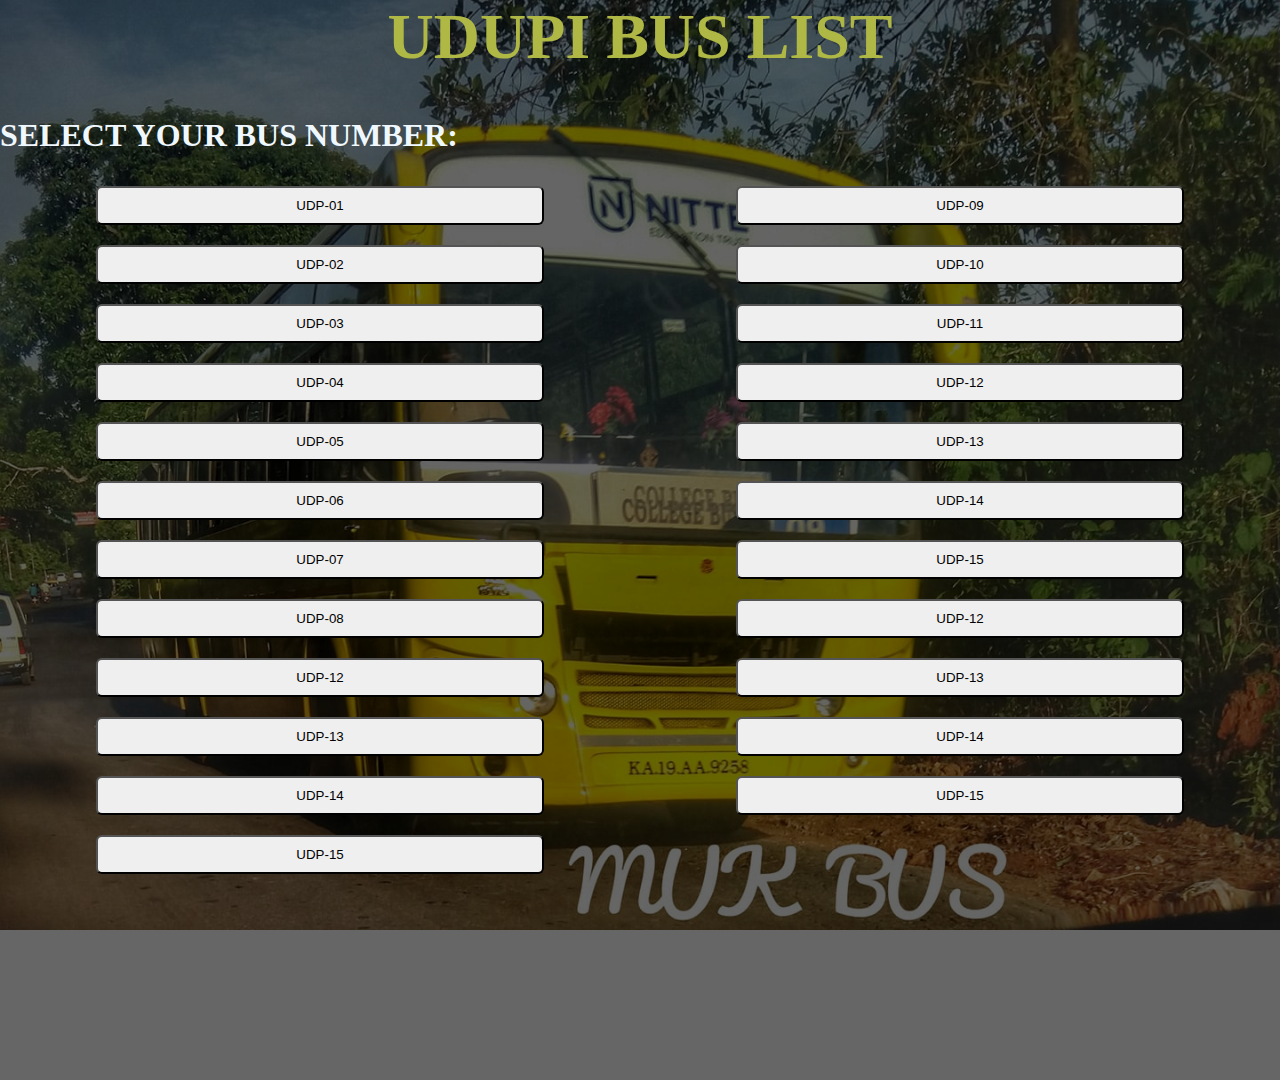
<file: Mangaluru.html>
<head>
    <meta charset="UTF-8">
    <meta name="viewport" content="width=device-width, initial-scale=1.0">
    <title>Document</title>
    <link rel="stylesheet" href="style.css">

</head>

<body>
    <h1>UDUPI BUS LIST</h1>
    <h3>SELECT YOUR BUS NUMBER:</h3>
    
    <div class="colu">
        <div class="col1">
            <div class="button-container">
                <a href="UDP01.html" target="_blank">
                   <button>UDP-01</button>
                </a>
            </div>
            <div class="button-container">
                <a href="UDP02.html" target="_blank">
                    <button>UDP-02</button>  
                </a>
            </div>
            <div class="button-container">
                <a href="UDP03.html" target="_blank">
                    <button>UDP-03</button>  
                </a>
            </div>
            <div class="button-container">
                <a href="UDP04.html" target="_blank">
                    <button>UDP-04</button>  
                </a>
            </div>
            <div class="button-container">
                <a href="UDP05.html" target="_blank">
                    <button>UDP-05</button>  
                </a>
            </div>
            <div class="button-container">
                <a href="UDP06.html" target="_blank">
                    <button>UDP-06</button>  
                </a>
            </div>
            <div class="button-container">
                <a href="UDP07.html" target="_blank">
                    <button>UDP-07</button>  
                </a>
            </div>
            <div class="button-container">
                <a href="UDP08.html" target="_blank">
                    <button>UDP-08</button>  
                </a>
            </div>
            <div class="button-container">
                <a href="UDP12.html" target="_blank">
                    <button>UDP-12</button>  
                </a>
            </div>
            <div class="button-container">
                <a href="UDP13.html" target="_blank">
                    <button>UDP-13</button>  
                </a>
            </div>
            <div class="button-container">
                <a href="UDP14.html" target="_blank">
                    <button>UDP-14</button>  
                </a>
            </div>
            <div class="button-container">
                <a href="UDP15.html" target="_blank">
                    <button>UDP-15</button>  
                </a>
            </div>
        </div>

        
        <div class="col2">
            <div class="button-container">
                <a href="UDP09.html" target="_blank">
                    <button>UDP-09</button>  
                </a>
            </div>
            <div class="button-container">
                <a href="UDP10.html" target="_blank">
                    <button>UDP-10</button>  
                </a>
            </div>
            <div class="button-container">
                <a href="UDP11.html" target="_blank">
                    <button>UDP-11</button>  
                </a>
            </div>
            <div class="button-container">
                <a href="UDP12.html" target="_blank">
                    <button>UDP-12</button>  
                </a>
            </div>
            <div class="button-container">
                <a href="UDP13.html" target="_blank">
                    <button>UDP-13</button>  
                </a>
            </div>
            <div class="button-container">
                <a href="UDP14.html" target="_blank">
                    <button>UDP-14</button>  
                </a>
            </div>
            <div class="button-container">
                <a href="UDP15.html" target="_blank">
                    <button>UDP-15</button>  
                </a>
            </div>
            <div class="button-container">
                <a href="UDP12.html" target="_blank">
                    <button>UDP-12</button>  
                </a>
            </div>
            <div class="button-container">
                <a href="UDP13.html" target="_blank">
                    <button>UDP-13</button>  
                </a>
            </div>
            <div class="button-container">
                <a href="UDP14.html" target="_blank">
                    <button>UDP-14</button>  
                </a>
            </div>
            <div class="button-container">
                <a href="UDP15.html" target="_blank">
                    <button>UDP-15</button>  
                </a>
            </div>
        </div>
       
    </div>
    
</body>
</file>
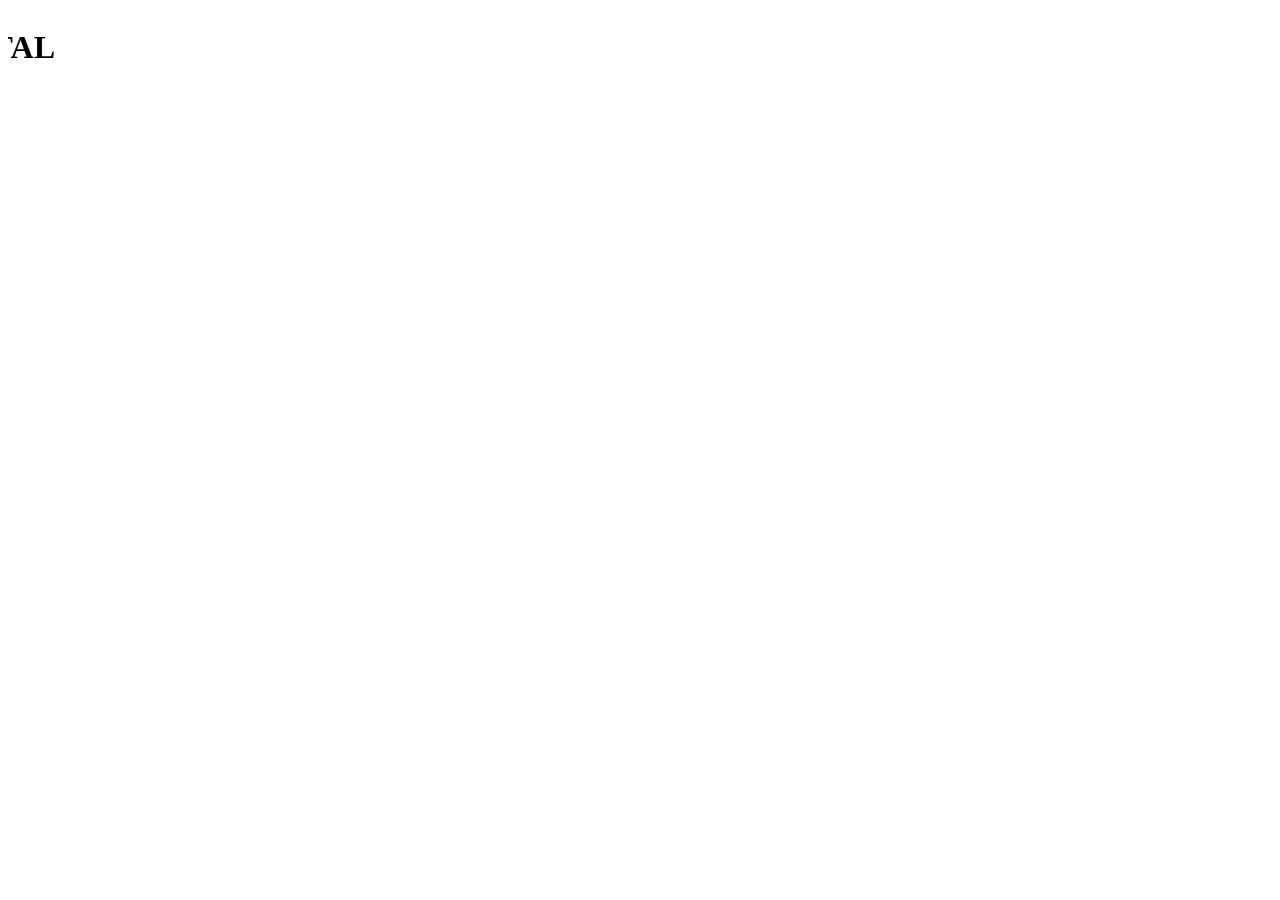
<file: project.html>
<html lang="en">
<head>
    <meta charset="UTF-8">
    <meta name="viewport" content="width=device-width, initial-scale=1.0">
    <title>GO BUZZ</title>
    <style>
    body {
    background-image: 'images/WhatsApp Image 2024-01-21 at 14.56.06.jpeg';  
    background-repeat: no-repeat;  
    background-attachment: fixed;
    background-size: 100% 100%;
    background-blend-mode:darken;
    
   
  }
 
 </style>
</head>
<body text="Black">
    
  <marquee behavior="scroll" direction="right">
    <h1>NMAMIT   BUS   TIMING  PORTAL </h1> 
  </marquee> 
 
  

</body>
</html>
</file>
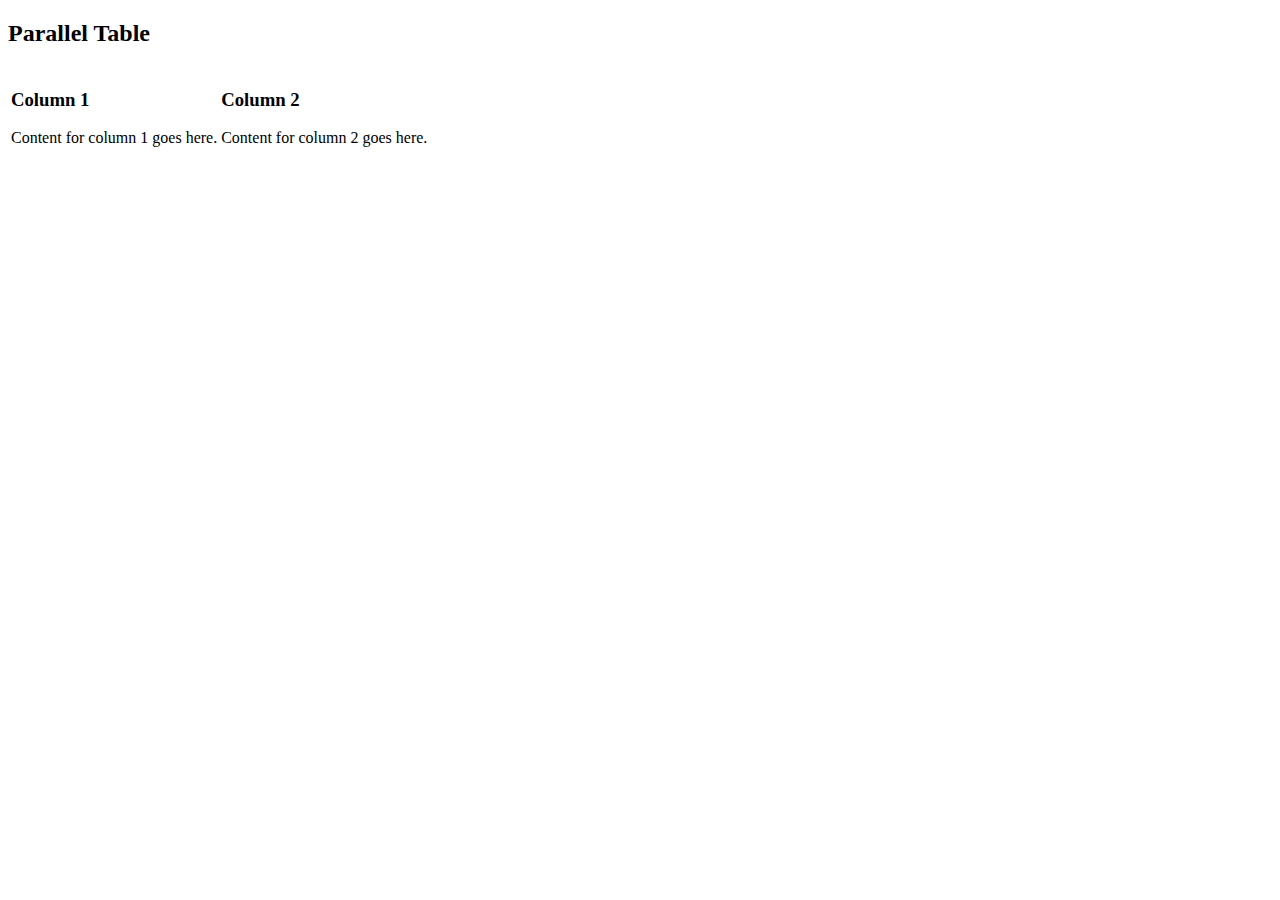
<file: insider/inside.html>
<!DOCTYPE html>
<html lang="en">
<head>
  <meta charset="UTF-8">
  <meta name="viewport" content="width=device-width, initial-scale=1.0">
  <title>Parallel Table</title>
</head>
<body>

<h2>Parallel Table</h2>

<table>
  <tr>
    <!-- First Column -->
    <td>
      <h3>Column 1</h3>
      <p>Content for column 1 goes here.</p>
    </td>

    <!-- Second Column -->
    <td>
      <h3>Column 2</h3>
      <p>Content for column 2 goes here.</p>
    </td>
  </tr>
</table>

</body>
</html>
</file>
<file: style.css>
body {
       height: 100%;
       margin: 0;
       position: relative;
       background-image: url('106421659_308157093924658_3508784992481802250_n.jpg');
       background-repeat: no-repeat;
       background-attachment: fixed;
       background-size: cover;
       background-position: center;
   }

   .search {
       width: 92%;
       margin: 0 auto;
       display: flex;
       justify-content: end;
       color: white;
       text-align: center;
   }

   .search input {
       padding: 8px 10px;
       width: 20%;
       border-radius: 10px;
   }

   body::before {
       content: "";
       position: absolute;
       top: 0;
       right: 0;
       bottom: 0;
       left: 0;
       background-color: black;
       opacity: 0.6;
       height: 120%;
       z-index: -100;
   }

   .headi {
       text-decoration: underline;
       text-decoration-style: wavy;

   }


   h1 {
       text-align: center;
       font-size: 4rem;
       color: #b0b845;
   }

   h3 {
       color: aliceblue;
       font-size: 2rem;
   }

   /* .button-container{
            padding: 10px 20px;
             border-radius: 100px;
            cursor: pointer;
           
            margin-bottom: 40px;
            


 } */
   /* .button-container {
            background-color: #f9fafa;
        } */
   .button-container {
       width: 100%;
       padding-bottom: 20px;
   }

   button {
       padding: 10px 80px;
       display: flex;
       width: 70%;
       justify-content: center;
       gap: 10px;
       margin: 0 auto;
       cursor: pointer;

       align-items: center;
       align-content: center;
       border-radius: 6px;

   }

   a {
       text-decoration-line: none;
   }

   .colu {
       width: 100%;
   }

   .col1 {
       width: 50%;
       float: left;
   }

   .col2 {
       width: 50%;
       float: right;
   }
</file>
